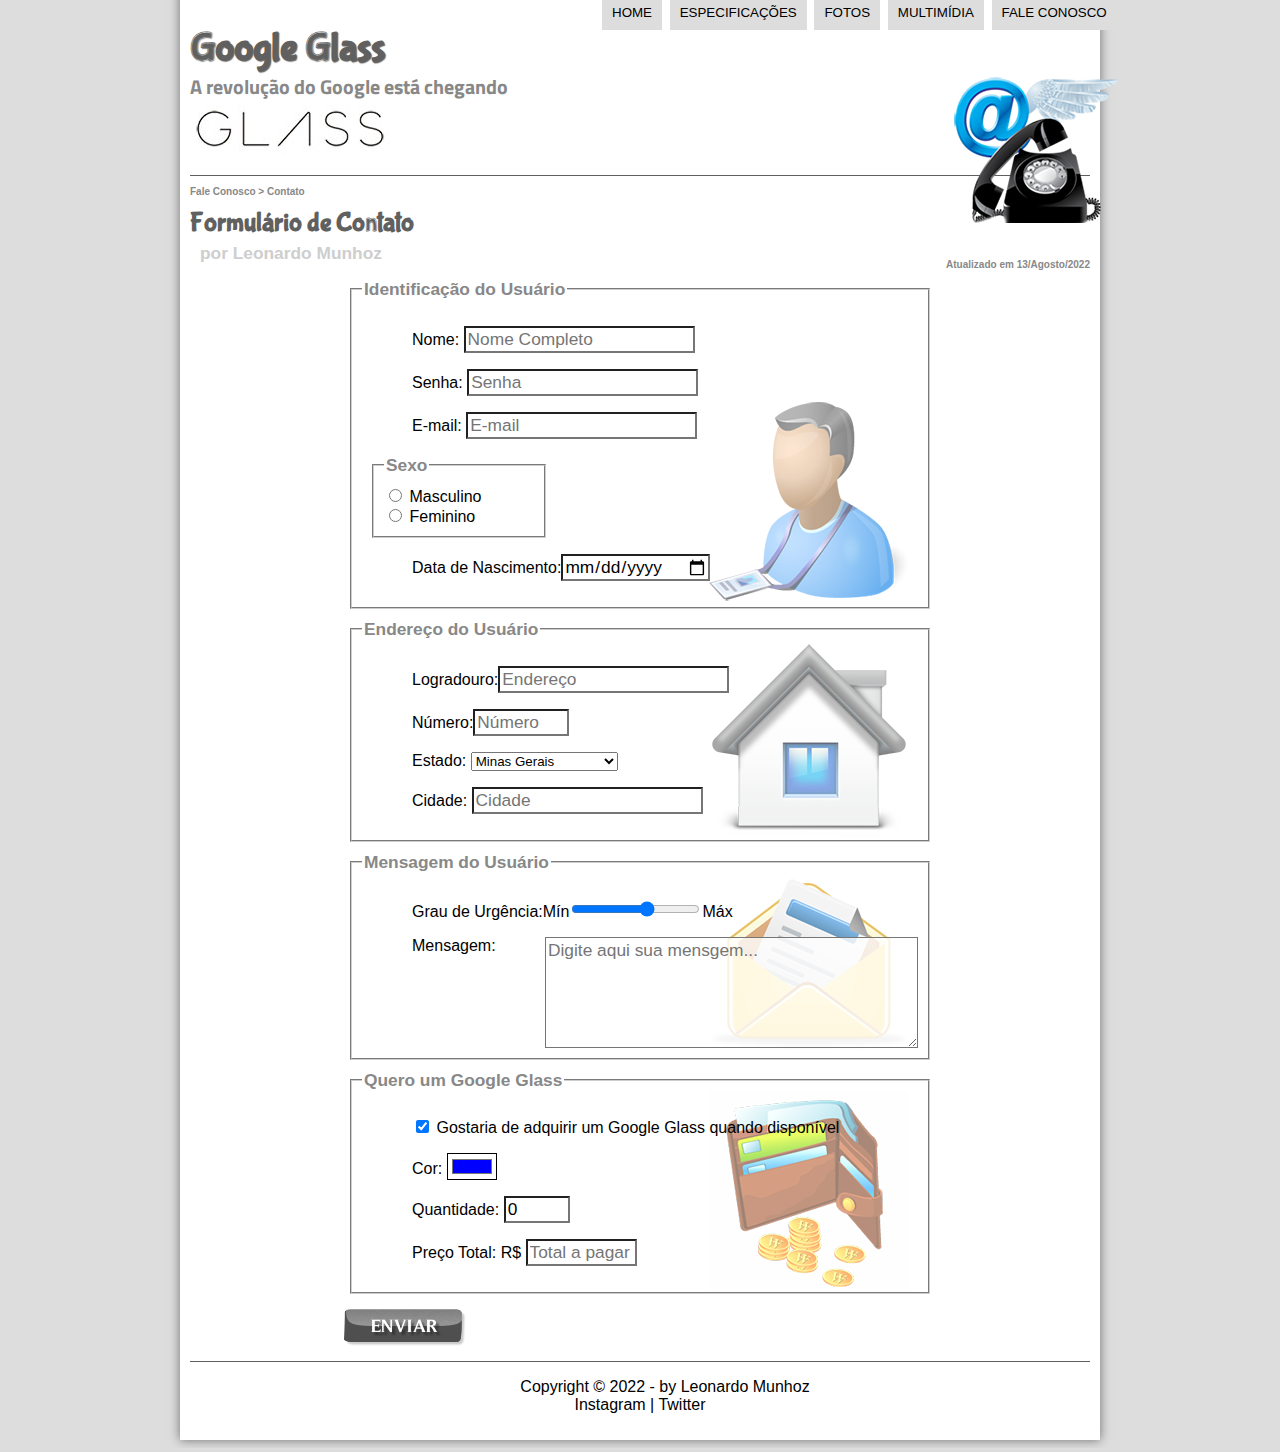
<file: Download/projeto-glass-html5/fale-conosco.html>
<!DOCTYPE html>
<html lang="pt-br">
<head>
    <meta charset="UTF-8"/>
    <title>Tudo Sobre Google Glass</title>
    <link rel="stylesheet" href="_css/estilo.css"/>
    <link rel="stylesheet" href="_css/form.css"/>
    <script src="_javascript/funcoes.js"></script>
    <script>
        function calc_total() {
            var qtd = parseInt(document.getElementById('cQtd').value);
            tot = qtd * 1500;
            document.getElementById("totP").value = tot;
            return tot
        }
    </script>
</head>

<body>
<div id="interface">
    <header id="cabecalho">
        <hgroup>
            <h1>Google Glass</h1>
            <h2>A revolução do Google está chegando</h2>
        </hgroup>
        <img id="icone" src="_imagens/contato.png">
        <nav id="menu">
            <h1>Menu Principal</h1>
            <ul onmouseout="mudaFoto('_imagens/contato.png')">
                <li  onmouseover="mudaFoto('_imagens/home.png')"><a href="index.html">Home</a></li>
                <li  onmouseover="mudaFoto('_imagens/especificacoes.png')"><a href="specs.html"> Especificações</a></li>
                <li  onmouseover="mudaFoto('_imagens/fotos.png')"><a href="fotos.html"> Fotos</a></li>
                <li  onmouseover="mudaFoto('_imagens/multimidia.png')"><a href="multimidia.html"> Multimídia</a></li>
                <li  onmouseover="mudaFoto('_imagens/contato.png')"><a href="fale-conosco.html"> Fale conosco</a></li>
            </ul>
        </nav>
    </header>

<article id="noticia_principal">
    <header id="cabecalho_artigo">
        <hgroup>
            <h3 class="option">Fale Conosco > Contato</h3>
            <h1>Formulário de Contato</h1>
            <h2>por Leonardo Munhoz</h2>
            <h3 class="data">Atualizado em 13/Agosto/2022</h3>
        </hgroup>
    </header>
</article>


    <form method="post" id="fContato" action="mailto:munhoz.leonardo304@gmail.com" oninput="calc_total();">

        <fieldset id="usuario"><legend>Identificação do Usuário</legend>
            <p><label for="cNome">Nome:</label> <input type="text" name="tNome" id="cNome" size="20" maxlength="30" placeholder="Nome Completo"/></p>
            <p><label for="cPass">Senha:</label> <input type="password" name="tPass" id="cPass" size="20" maxlength="20" placeholder="Senha"/></p>
            <p><label for="cEmail">E-mail:</label> <input type="email" name="tEmail" id="cEmail" size="20" maxlength="30" placeholder="E-mail"/></p>
            <fieldset id="sexo"><legend>Sexo</legend>
            <input type="radio" name="tSexo" id="cMasculino"/> <label for="cMasculino">Masculino</label><br/>
            <input type="radio" name="tSexo" id="cFeminino"/> <label for="cFeminino">Feminino</label></fieldset>
            <p><label for="cDate">Data de Nascimento:</label><input type="date" name="tDate" id="cDate"/></p>
        </fieldset>

        <fieldset id="endereco">
            <legend>Endereço do Usuário</legend>
            <p><label for="cLog">Logradouro:</label><input type="text" name="tLog" id="cLog" size="20" maxlength="80" placeholder="Endereço"/></p>
            <p><label for="cNum">Número:</label><input type="number" name="tNum" id="cNum" min="0" max="99999" placeholder="Número"/></p>
            <p><label for="cEst">Estado:</label>
                <select name="tEst" id="cEst">
                    <optgroup label="Região Sudeste">
                        <option value="RJ">Rio de Janeiro</option>
                        <option value="SP">São Paulo</option>
                        <option value="MG" selected>Minas Gerais</option>
                        <option value="ES">Espirito Santo</option>
                    </optgroup>
                    <optgroup label="Região Sul">
                        <option value="PR">Paraná</option>
                        <option value="SC">Santa Catarina</option>
                        <option value="RS">Rio Grande do Sul</option>
                    </optgroup>
                </select>
            </p>
            <p><label for="cCid">Cidade:</label>
            <input type="text" name="tCid" id="cCid" maxlength="40" size="20" placeholder="Cidade" list="cidades"/></p>
            <datalist id="cidades">
                    <option value="Belo Horizonte"></option>
                    <option value="Nova Lima"></option>
                    <option value="Santa Luzia"></option>
            </datalist>
        </fieldset>

        <fieldset id="mensagem">
            <legend>Mensagem do Usuário</legend>
            <p><label for="cUrg">Grau de Urgência:</label>Mín<input type="range" name="tUrg" id="cUrg" min="0" max="10" step="2"/>Máx</p>
            <p><label for="cMsg">Mensagem:</label>
            <textarea name="tMsg" id="cMsg" cols="35" rows="5" placeholder="Digite aqui sua mensgem..."></textarea></p>
        </fieldset>

        <fieldset id="goglas">
            <legend>Quero um Google Glass</legend>
            <p><input type="checkbox" name="tDis" id="cDis" checked/>
                <label for="cDis">Gostaria de adquirir um Google Glass quando disponível</label></p>
            <p><label for="cCor">Cor:</label>
            <input type="color" name="tCor" id="cCor" value="#0000FF"/></p>
            <p><label for="cQtd">Quantidade:</label>
            <input type="number" name="tQtd" id="cQtd" min="0" max="10" value="0"/></p>
            <p><label for="totP">Preço Total: R$</label>
            <input type="text" name="totP" id="totP" placeholder="Total a pagar" size="8" maxlength="5" readonly/></p>
        </fieldset>


        <input type="image" name="tEnv" src="_imagens/botao-enviar.png"/>
    </form>

    <footer id="rodape">
        <p> Copyright &copy; 2022 - by Leonardo Munhoz <br/>
            <a href="https://www.instagram.com/_munhoz10/" target="_blank"> Instagram |</a>
            <a href="http://twitter.com/@_munhoz10" target="_blank"> Twitter </a></p>
    </footer>

</div>

</body>

</html>
</file>
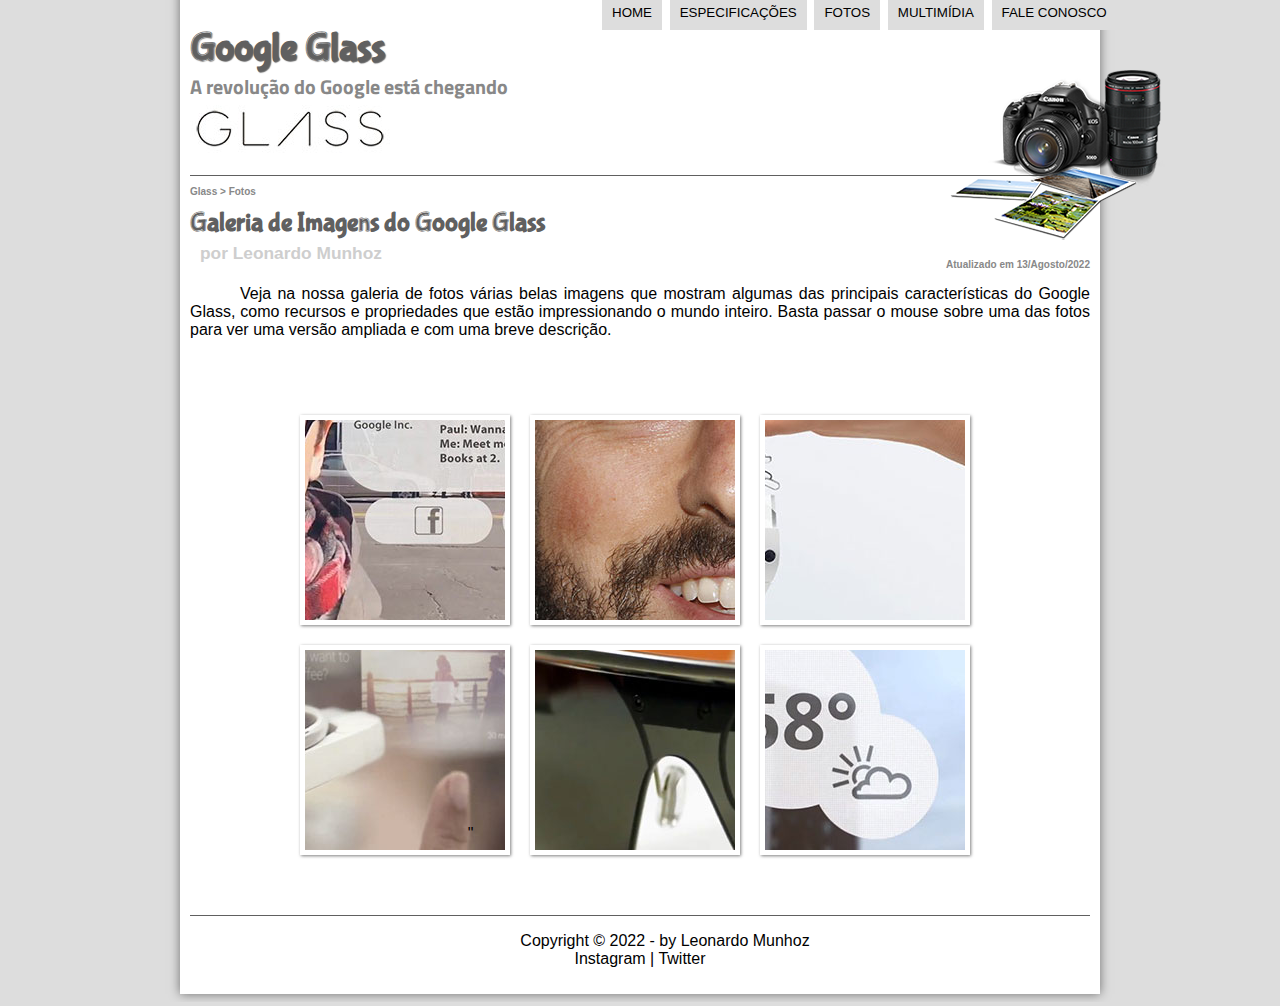
<file: Download/projeto-glass-html5/fotos.html>
<!DOCTYPE html>
<html lang="pt-br">
<head>
    <meta charset="UTF-8"/>
    <title>Tudo Sobre Google Glass</title>
    <link rel="stylesheet" href="_css/estilo.css"/>
    <link rel="stylesheet" href="_css/fotos.css"/>
</head>
<script src="_javascript/funcoes.js"></script>
<body>
<div id="interface">
    <header id="cabecalho">
        <hgroup>
            <h1>Google Glass</h1>
            <h2>A revolução do Google está chegando</h2>
        </hgroup>
        <img id="icone" src="_imagens/fotos.png">
        <nav id="menu">
            <h1>Menu Principal</h1>
            <ul onmouseout="mudaFoto('_imagens/fotos.png')">
                <li  onmouseover="mudaFoto('_imagens/home.png')"><a href="index.html">Home</a></li>
                <li  onmouseover="mudaFoto('_imagens/especificacoes.png')"><a href="specs.html"> Especificações</a></li>
                <li  onmouseover="mudaFoto('_imagens/fotos.png')"><a href="fotos.html"> Fotos</a></li>
                <li  onmouseover="mudaFoto('_imagens/multimidia.png')"><a href="multimidia.html"> Multimídia</a></li>
                <li  onmouseover="mudaFoto('_imagens/contato.png')"><a href="fale-conosco.html"> Fale conosco</a></li>
            </ul>
        </nav>
    </header>

    <article id="noticia_principal">
        <header id="cabecalho_artigo">
            <hgroup>
                <h3>Glass > Fotos</h3>
                <h1>Galeria de Imagens do Google Glass</h1>
                <h2>por Leonardo Munhoz</h2>
                <h3 class="data">Atualizado em 13/Agosto/2022</h3>
            </hgroup>
        </header>
    </article>

    <p>Veja na nossa galeria de fotos várias belas imagens que mostram algumas das principais características do Google Glass, como recursos e propriedades que estão impressionando o mundo inteiro. Basta passar o mouse sobre uma das fotos para ver uma versão ampliada e com uma breve descrição.</p>

<ul id="albumFotos">
    <li id="foto01"><span>Agenda e lembretes</span></li>
    <li id="foto02"><span>Sergey Brin usando o Glass</span></li>
    <li id="foto03"><span>Leve e compacto</span></li>
    <li id="foto04"><span>Sensação de uma tela de 50</span>"</li>
    <li id="foto05"><span>Vários tipos de lente</span></li>
    <li id="foto06"><span>Informações importantes</span></li>
</ul>

    <footer id="rodape">
        <p> Copyright &copy; 2022 - by Leonardo Munhoz <br/>
            <a href="https://www.instagram.com/_munhoz10/" target="_blank"> Instagram |</a>
            <a href="http://twitter.com/@_munhoz10" target="_blank"> Twitter </a></p>
    </footer>

</div>

</body>

</html>
</file>
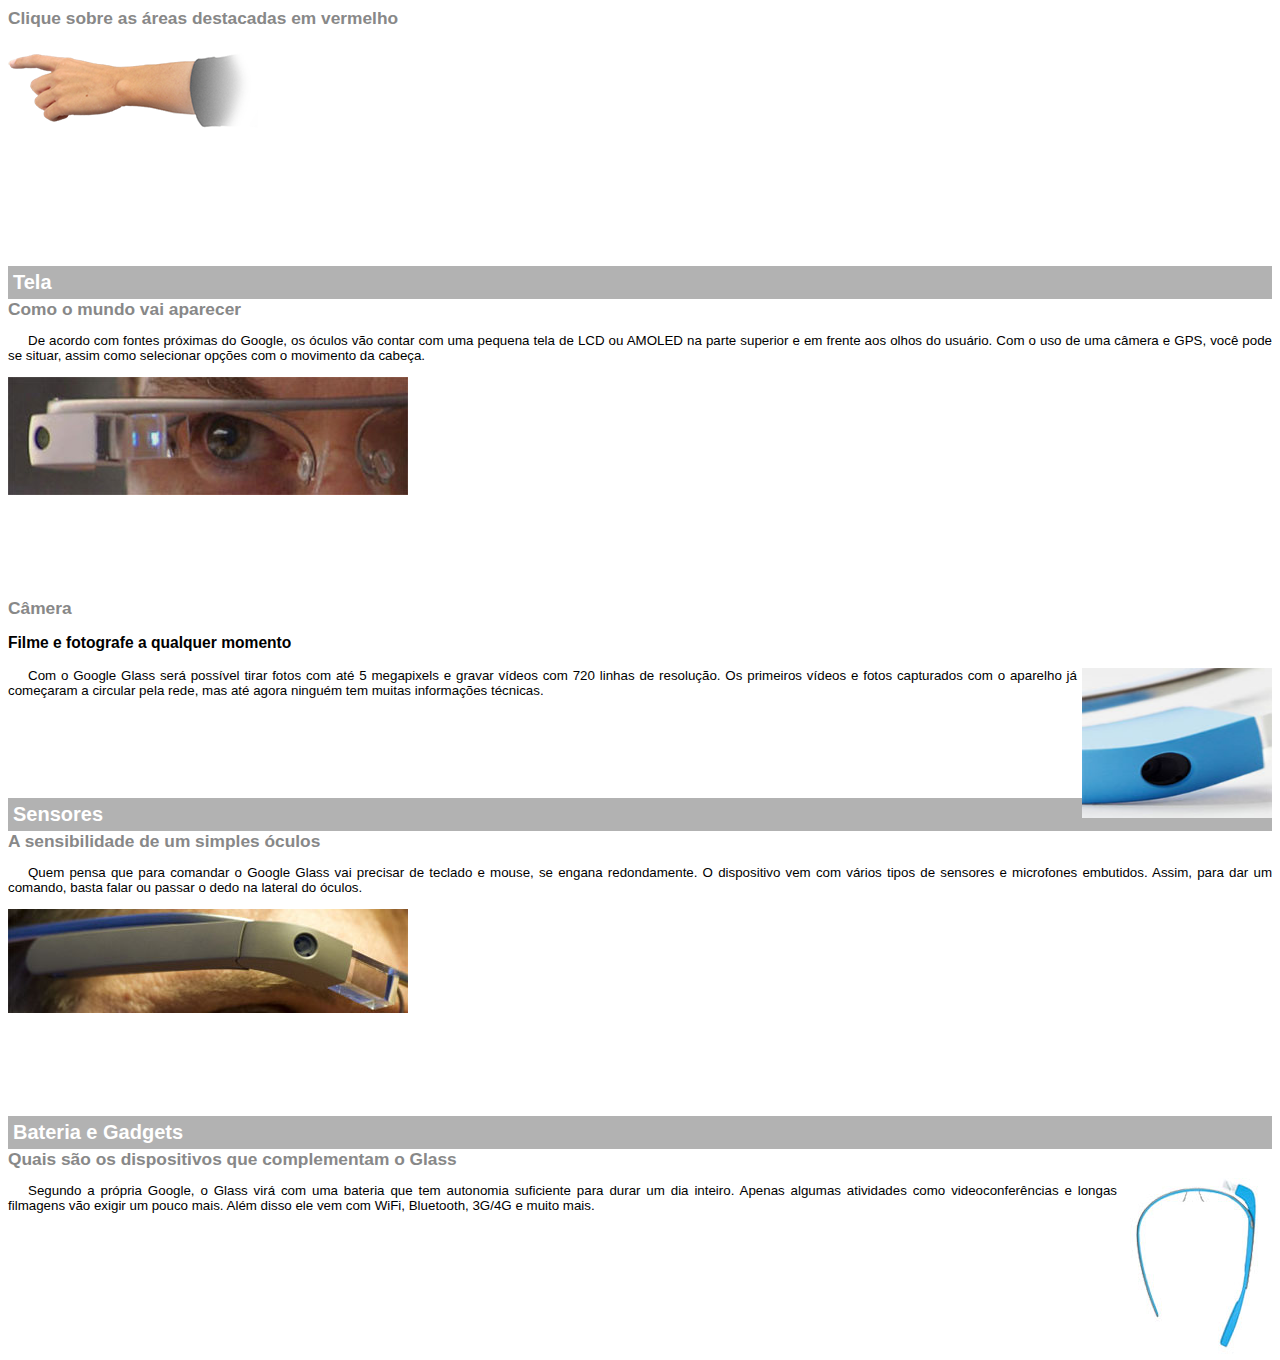
<file: Download/projeto-glass-html5/google-glass.html>
<!DOCTYPE html>
<html lang="pt-br">

<head>
    <meta charset="UTF-8"/>
    <title>Informações sobre Google Glass</title>
    <style>
        body {
            overflow-x: hidden;
            overflow-y: hidden;
        }
        ::-webkit-scrollbar {
            display: none;
        }

        body {
            font-family: Arial, sans-serif;
            font-size: 10pt;
        }
        p {
            text-align: justify;
            text-indent: 20px;
        }
        article h1 {
            font-size: 15pt;
            color: #ffffff;
            background-color: rgba(0, 0, 0, .3);
            padding: 5px;
            margin: 0px;
        }
        article h2 {
            font-size: 13pt;
            color: #888888;
            margin: 0px;
        }
        article {
            margin-bottom: 120px;
        }
        article#tela {
            margin-bottom: 0px;
        }
        article#camera {
            margin-bottom: 0px;
            margin-top: 100px;
        }
        article#sensores{
            margin-bottom: 0px;
            margin-top: 100px;
        }
        article#bateria {
            margin-bottom: 0px;
            margin-top: 100px;
        }
        img.img-dir {
            display: block;
            float: right;
            margin-left: 5px;
        }
        article#camera img {
            width: 190px;
            height: 150px;
        }
    </style>
</head>
<body>
<article>
<header>
    <h2 id="topo">Clique sobre as áreas destacadas em vermelho</h2>
</header>
<img src="_imagens/mao.png" alt="mão apontando para a esquerda"/>
</article>

<article id="tela">
    <header>
        <h1>Tela</h1>
        <h2>Como o mundo vai aparecer</h2>
    </header>
</article>
    <p>De acordo com fontes próximas do Google, os óculos vão contar com uma pequena tela de LCD ou AMOLED na parte
        superior e em frente aos olhos do usuário. Com o uso de uma câmera e GPS, você pode se situar, assim como
        selecionar
        opções com o movimento da cabeça.</p>
    <img src="_imagens/det-tela.jpg" alt="tela do google glass"/></article>

<article id="camera">
    <header>
        <h2>Câmera</h2>
        <h3>Filme e fotografe a qualquer momento</h3>
    </header>
    <img src="_imagens/det-camera.jpg" class="img-dir" alt="Camera do google glass"/>
    <p>Com o Google Glass será possível tirar fotos com até 5 megapixels e gravar vídeos com 720 linhas de resolução. Os
        primeiros vídeos e fotos capturados com o aparelho já começaram a circular pela rede, mas até agora ninguém tem
        muitas informações técnicas.</p></article>

<article id="sensores">
    <header>
        <h1>Sensores</h1>
        <h2>A sensibilidade de um simples óculos</h2>
    </header>
    <p>Quem pensa que para comandar o Google Glass vai precisar de teclado e mouse, se engana redondamente. O
        dispositivo
        vem com vários tipos de sensores e microfones embutidos. Assim, para dar um comando, basta falar ou passar o
        dedo na
        lateral do óculos.</p>
    <img src="_imagens/det-touch.jpg" alt="Sensores do google glass"/></article>

<article id="bateria">
    <header>
        <h1>Bateria e Gadgets</h1>
        <h2>Quais são os dispositivos que complementam o Glass</h2>
    </header>
    <img src="_imagens/det-bateria.jpg" class="img-dir" alt="Bateria do google glass"/>
    <p>Segundo a própria Google, o Glass virá com uma bateria que tem autonomia suficiente para durar um dia inteiro.
        Apenas algumas atividades como videoconferências e longas filmagens vão exigir um pouco mais. Além disso ele vem
        com
        WiFi, Bluetooth, 3G/4G e muito mais.</p></article>
</body>
</html>
</file>
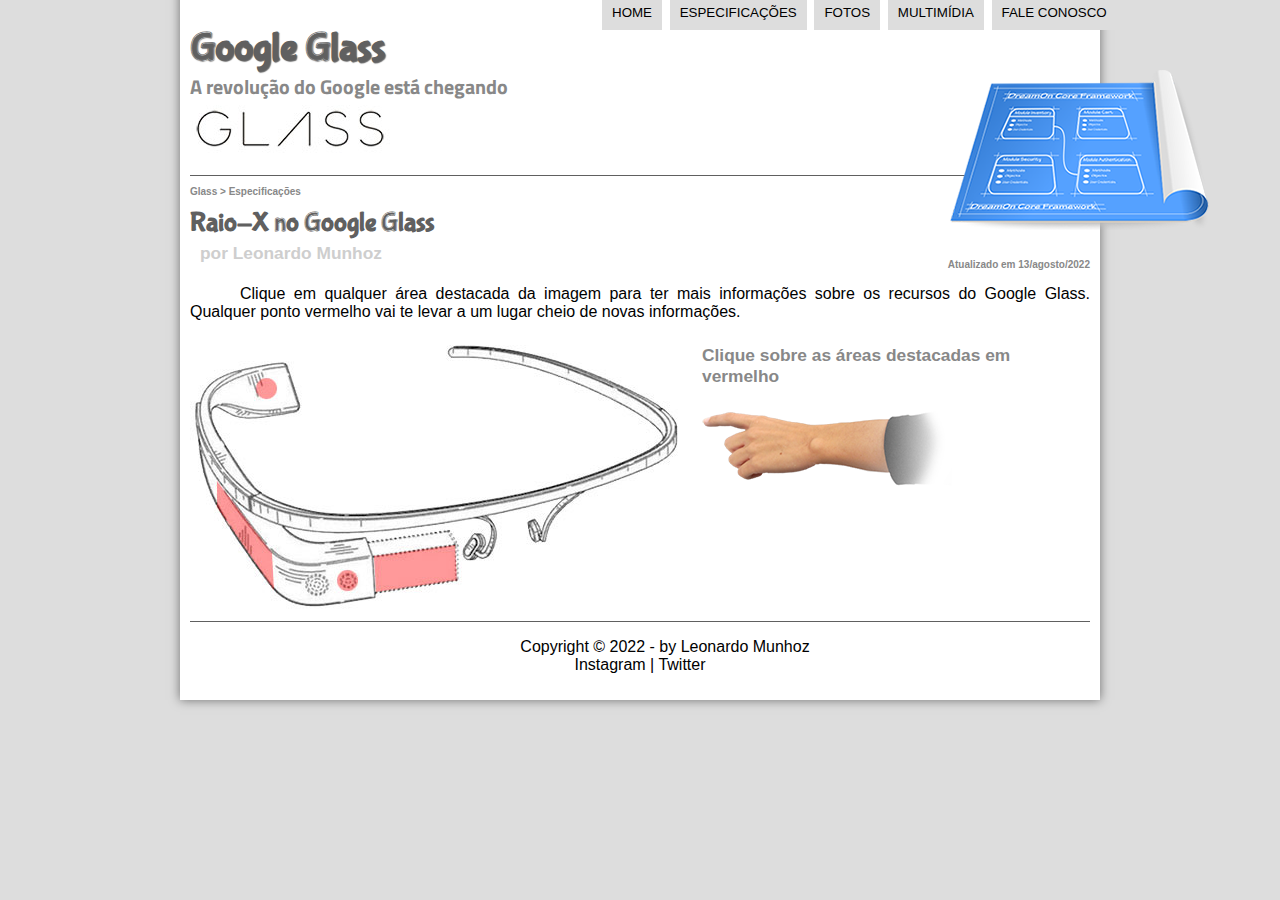
<file: Download/projeto-glass-html5/specs.html>
<!DOCTYPE html>
<html lang="pt-br">
<head>
    <meta charset="UTF-8"/>
    <title>Tudo Sobre Google Glass</title>
    <link rel="stylesheet" href="_css/estilo.css"/>
    <link rel="stylesheet" href="_css/specs.css"/>
</head>
<script src="_javascript/funcoes.js"></script>
<body>

<div id="interface">
    <header id="cabecalho">
        <hgroup>
            <h1>Google Glass</h1>
            <h2>A revolução do Google está chegando</h2>
        </hgroup>
        <img id="icone" src="_imagens/especificacoes.png">
        <nav id="menu">
            <h1>Menu Principal</h1>
            <ul onmouseout="mudaFoto('_imagens/especificacoes.png')">
                <li  onmouseover="mudaFoto('_imagens/home.png')"><a href="index.html">Home</a></li>
                <li  onmouseover="mudaFoto('_imagens/especificacoes.png')"><a href="specs.html"> Especificações</a></li>
                <li  onmouseover="mudaFoto('_imagens/fotos.png')"><a href="fotos.html"> Fotos</a></li>
                <li  onmouseover="mudaFoto('_imagens/multimidia.png')"><a href="multimidia.html"> Multimídia</a></li>
                <li  onmouseover="mudaFoto('_imagens/contato.png')"><a href="fale-conosco.html"> Fale conosco</a></li>
            </ul>
        </nav>
    </header>

    <section id="corpo-full">
        <article id="noticia_principal">
        <header id="cabecalho_artigo">
            <hgroup>
                <h3 class="option"> Glass > Especificações</h3>
                <h1>Raio-X no Google Glass</h1>
                <h2>por Leonardo Munhoz</h2>
                <h3 class="data">Atualizado em 13/agosto/2022</h3>
            </hgroup>
        </header>

        <p>Clique em qualquer área destacada da imagem para ter mais informações sobre os recursos do Google Glass.
                Qualquer ponto vermelho vai te levar a um lugar cheio de novas informações.</p>

        <section id="conteudo">
            <img src="_imagens/glass-esquema-marcado.jpg" usemap="#meumapa"/>
            <map name="meumapa">
                <area shape="rect" coords="179,202,270,260" href="google-glass.html#tela" target="janela"/>
                <area shape="circle" coords="158,243,12" href="google-glass.html#camera" target="janela"/>
                <area shape="circle" coords="76,51,10" href="google-glass.html#bateria" target="janela"/>
                <area shape="poly" coords="28,143,83,216,84,249,27,169" href="google-glass.html#sensores" target="janela"/>
            </map>
            <iframe src="google-glass.html" name="janela" id="frame-espec"></iframe>

        </section>
        </article>
    </section>

    <footer id="rodape">
        <p> Copyright &copy; 2022 - by Leonardo Munhoz <br/>
            <a href="https://www.instagram.com/_munhoz10/" target="_blank"> Instagram |</a>
            <a href="http://twitter.com/@_munhoz10" target="_blank"> Twitter </a></p>
    </footer>

</div>

</body>

</html>
</file>
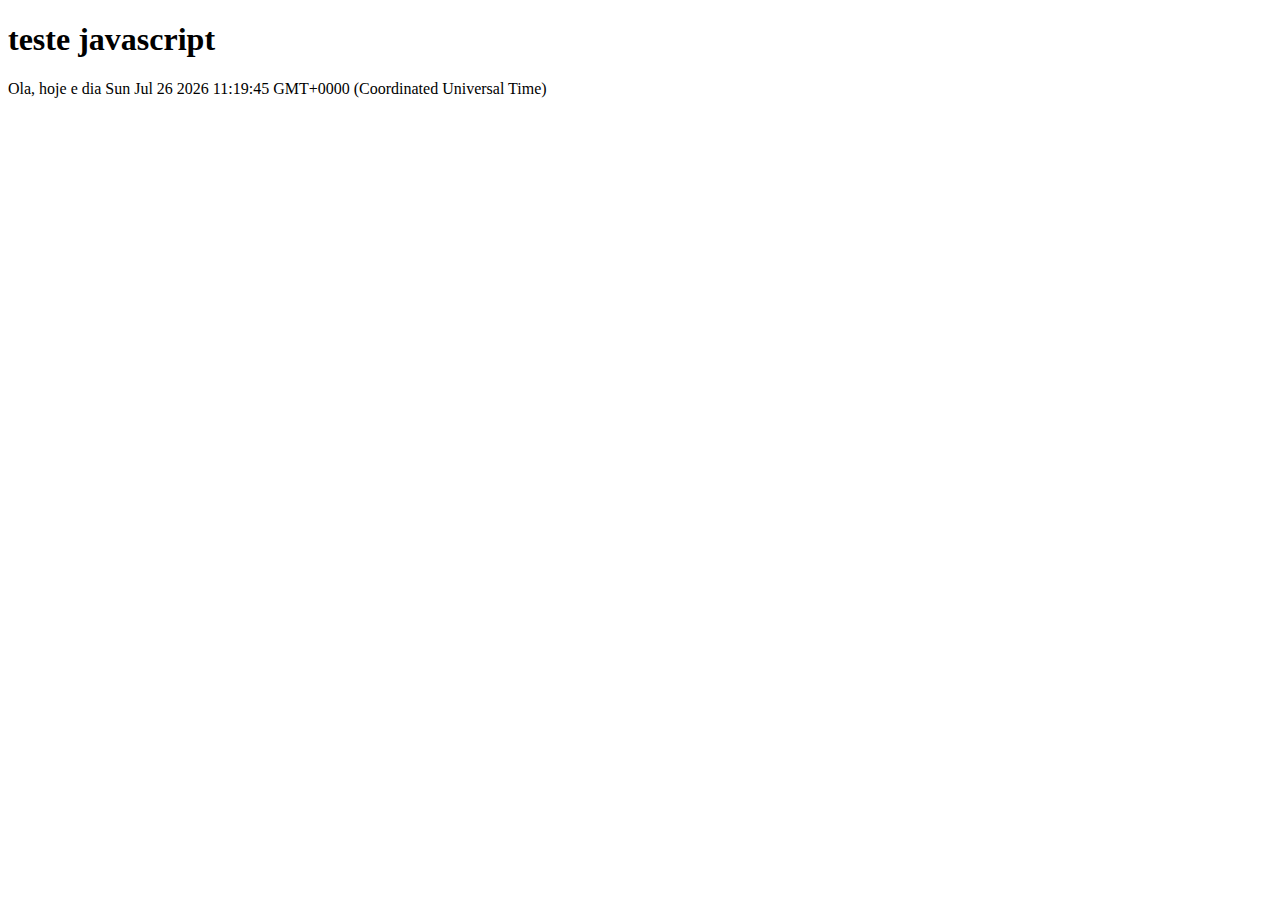
<file: Download/projeto-glass-html5/_css/testejs01.html>
<!DOCTYPE html>
<html lang="pt-br">
<head>
    <meta charset="UTF-8">
    <title>Testando js</title>
</head>
<body>
    <h1>teste javascript</h1>
    <script>
    document.write("Ola, hoje e dia " + Date());
    </script>
</body>
</html>
</file>
<file: Download/projeto-glass-html5/_css/estilo.css>
@charset "UTF-8";

@import url('https://fonts.googleapis.com/css2?family=Titillium+Web:ital@1&display=swap');

@font-face {
    font-family: 'FonteLogo';
    src: url("../_fonts/bubblegum-sans-regular.otf");
}

body {
    font-family: Arial, sans-serif;
    background-color: #dddddd;
    color: rgba(0,0,0,1);
}
div#interface {
    width: 900px;
    background-color: #ffffff;
    margin: -20px auto 0px auto;
    box-shadow: 0px 0px 10px rgba(0, 0, 0, 0.5);
    padding: 10px;
}

p {
    text-align: justify;
    text-indent: 50px;
}
header#cabecalho img#icone{
    position: absolute;
    left: 950px;
    top: 70px;
}
header#cabecalho {
    border-bottom: 1px #606060 solid;
    height: 150px;
    background: url("../_imagens/glass-logo-peq.jpg") no-repeat 0px 80px;
}
header#cabecalho h1 {
    font-family: 'FonteLogo', sans-serif;
    font-size: 30pt;
    color: #606060;
    text-shadow: 1px 1px 1px rgba(0, 0, 0, .6);
    padding: 0px;
    margin-bottom: 0px;
}
header#cabecalho h2 {
    font-family: 'Titillium Web', sans-serif;
    font-size: 15pt;
    color: #888888;
    padding: 0px;
    margin-top: 0px;
}

/* Formatação de imagens com legendas */

figure.foto-legenda {
    position: relative;
    border: 8px solid white;
    box-shadow: 1px 1px 4px black;
}
figure.foto-legenda img{
    width: 100%;
    height: 100%;
}
figure.foto-legenda figcaption{
    opacity: 0;
    position: absolute;
    top: 0px;
    background-color: rgba(0, 0, 0, 0.5);
    color: white;
    width: 100%;
    height: 100%;
    padding: 10px;
    box-sizing: border-box;
    transition: opacity 1s;
}
figure.foto-legenda:hover figcaption{
    opacity: 1;
}
/* Formatação do Menu  */

nav#menu {
    display: block;
}
nav#menu ul {
    list-style: none;
    text-transform: uppercase;
    position: absolute;
    top: -20px;
    left: 560px;
    font-size: 10pt;
}
nav#menu li {
    display: inline-block;
    background-color: #dddddd;
    padding: 10px;
    margin: 2px;
    transition: background-color 1s;
}
nav#menu li:hover {
    background-color: #606060;
}
nav#menu h1 {
    display: none;
}
nav#menu a {
    color: #000000;
    text-decoration: none;
}
nav#menu a:hover {
    color: #ffffff;
    text-decoration: underline;
}
/* Formatação Interfaces  */
section#corpo {
    display: block;
    width: 500px;
    float: left;
    border-right: 1px solid #606060;
    padding-right: 15px;
}

article#noticia_principal h2 {
    font-size: 13pt;
    color: #606060;
    background-color: #dddddd;
    padding: 5px 0px 5px 10px;
    margin: 10px 0px 10px 0px;
}

header#cabecalho_artigo h1 {
    font-family: 'FonteLogo', sans-serif;
    font-size: 20pt;
    color: #606060;
    margin-bottom: 0px;
    margin-top: 10px;

}

header#cabecalho_artigo h2 {
    font-size: 13pt;
    color: #cecece;
    background-color: #ffffff;
    margin: 0px;
}

header#cabecalho_artigo h3 {
    font-size: 10px;
    color: #888888;
}

.data {
    display: block;
    color: #606060;
    float: right;
    margin-top: -10px;
}

table#especificacoes {
    border: 1px solid #606060;
    border-spacing: 0px;
    margin-left: auto;
    margin-right: auto;
}

table#especificacoes td {
    border: 1px solid #606060;
    padding: 10px;
    vertical-align: top;
}

table#especificacoes td.ce {
    background-color: #606060;
    color: #ffffff;
    text-align: right;
    font-weight: bold;
}

table#especificacoes td.cd {
    background-color: lightgray;
    text-align: left;
}

table#especificacoes caption {
    color: #888888;
    font-size: 13pt;
    font-weight: bolder;
}

table#especificacoes caption span {
    display: block;
    float: right;
    font-size: 8pt;
    color: #000000;
    margin-top: 10px;
}

aside#lateral {
    display: block;
    width: 350px;
    float: right;
    background-color: #dddddd;
    padding: 10px;
    margin-top: 10px;
    box-shadow: 2px 2px 2px rgba(0, 0, 0, .5);
}

aside#lateral h1 {
    font-family: FonteLogo, sans-serif;
    font-size: 20pt;
    color: #606060;
    margin-top: 0px;

}

aside#lateral h2 {
    background-color: #606060;
    font-size: 13pt;
    color: #ffffff;
    padding: 5px;
}

footer#rodape {
    clear: both;
    border-top: 1px solid #606060;
}

footer#rodape p {
    text-align: center;
}

footer#rodape a {
    color: black;
    text-decoration: none;
}
 /* formatação links */
a {
    color: #606060;
    text-decoration: none;
}

a:hover {
    text-decoration: underline;
}

/* Formatação video */

video#filme01 {
    display: block;
    position: relative;
    width: 500px;
    height: 325px;
    padding: 0px;
    left: 3px;
    top: -20px;
}

video#filme02 {
    display: block;
    position: relative;
    width: 350px;
}
</file>
<file: Download/projeto-glass-html5/_css/form.css>
@charset "UTF-8";

form {
    width: 600px;
    margin: auto;
}

textarea {
    position: relative;
    float: right;
}

input, textarea {
    text-align: justify;
    font-family: sans-serif;
    font-weight: normal;
    font-size: 13pt;
    background-color: rgba(255,255,255,.8);
}

input:hover, textarea:hover {
    background-color:#dddddd;
}

legend {
    color: #888888;
    font-weight: bold;
    font-size: 13pt;
    font-family: sans-serif;
}

fieldset {
    border-color: #cecece;
    margin: 10px;
    padding: 10px;
}

fieldset#sexo {
    width: 150px;
}

fieldset#usuario {
    background: url("../_imagens/icone-contato.png") no-repeat 95% 95%;
}

fieldset#endereco {
    background: url("../_imagens/icone-endereco.png") no-repeat 95% 95%;
}

fieldset#mensagem {
    background: url("../_imagens/icone-mensagem.png") no-repeat 95% 95%;
}

fieldset#goglas {
    background: url("../_imagens/icone-pagamento.png") no-repeat 95% 95%;
}
</file>
<file: Download/projeto-glass-html5/_css/fotos.css>
@charset "UTF-8";

ul#albumFotos {
    width: 700px;
    margin: 0 auto;
    padding: 50px;
    overflow: hidden;
    list-style: none;
}

ul#albumFotos li {
    float: left;
    width: 200px;
    height: 200px;
    margin: 10px;
    border: 5px solid white;
    background-color: #ffffff;
    box-shadow: 1px 1px 3px rgba(0,0,0,.5);
    -webkit-transition: all .4s ease-in;
}

ul#albumFotos li:hover {
    -webkit-transform: scale(1.5);

}

ul#albumFotos li span {
    opacity: 0;
    color: #ffffff;
    text-shadow: 1px 1px 1px black;
    background-color: rgba(0,0,0,.3);
    font-size: 9pt;
    line-height: 370px;
    padding: 5px;
}

ul#albumFotos li:hover span {
    opacity: 1;
}

ul#albumFotos li#foto01 {
    background: url("../_imagens/galeria-01.jpg") no-repeat;
    background-position: 50% 50%;
    background-size: 500px 500px;
    background-color: #ffffff;
}

ul#albumFotos li#foto01:hover {
    background-position: 0px 0px;
    background-size: 200px 200px;
}

ul#albumFotos li#foto02 {
    background: url("../_imagens/galeria-02.jpg") no-repeat;
    background-position: 50% 50%;
    background-size: 500px 500px;
    background-color: #ffffff;
}

ul#albumFotos li#foto02:hover {
    background-position: 0px 0px;
    background-size: 200px 200px;
}

ul#albumFotos li#foto03 {
    background: url("../_imagens/galeria-03.jpg") no-repeat;
    background-position: 50% 50%;
    background-size: 500px 500px;
    background-color: #ffffff;
}

ul#albumFotos li#foto03:hover {
    background-position: 0px 0px;
    background-size: 200px 200px;
}

ul#albumFotos li#foto04 {
    background: url("../_imagens/galeria-04.jpg") no-repeat;
    background-position: 50% 50%;
    background-size: 500px 500px;
    background-color: #ffffff;
}

ul#albumFotos li#foto04:hover {
    background-position: 0px 0px;
    background-size: 200px 200px;
}

ul#albumFotos li#foto05 {
    background: url("../_imagens/galeria-05.jpg") no-repeat;
    background-position: 50% 50%;
    background-size: 500px 500px;
    background-color: #ffffff;
}

ul#albumFotos li#foto05:hover {
    background-position: 0px 0px;
    background-size: 200px 200px;
}

ul#albumFotos li#foto06 {
    background: url("../_imagens/galeria-06.jpg") no-repeat;
    background-position: 50% 50%;
    background-size: 500px 500px;
    background-color: #ffffff;
}

ul#albumFotos li#foto06:hover {
    background-position: 0px 0px;
    background-size: 200px 200px;
}
</file>
<file: Download/projeto-glass-html5/_css/specs.css>
@charset "UTF-8";

section#conteudo {
    width: 1000px;
    margin: auto;
}

iframe#frame-espec {
    width: 400px;
    height: 280px;
    border: none;
    overflow: hidden;
}
</file>
